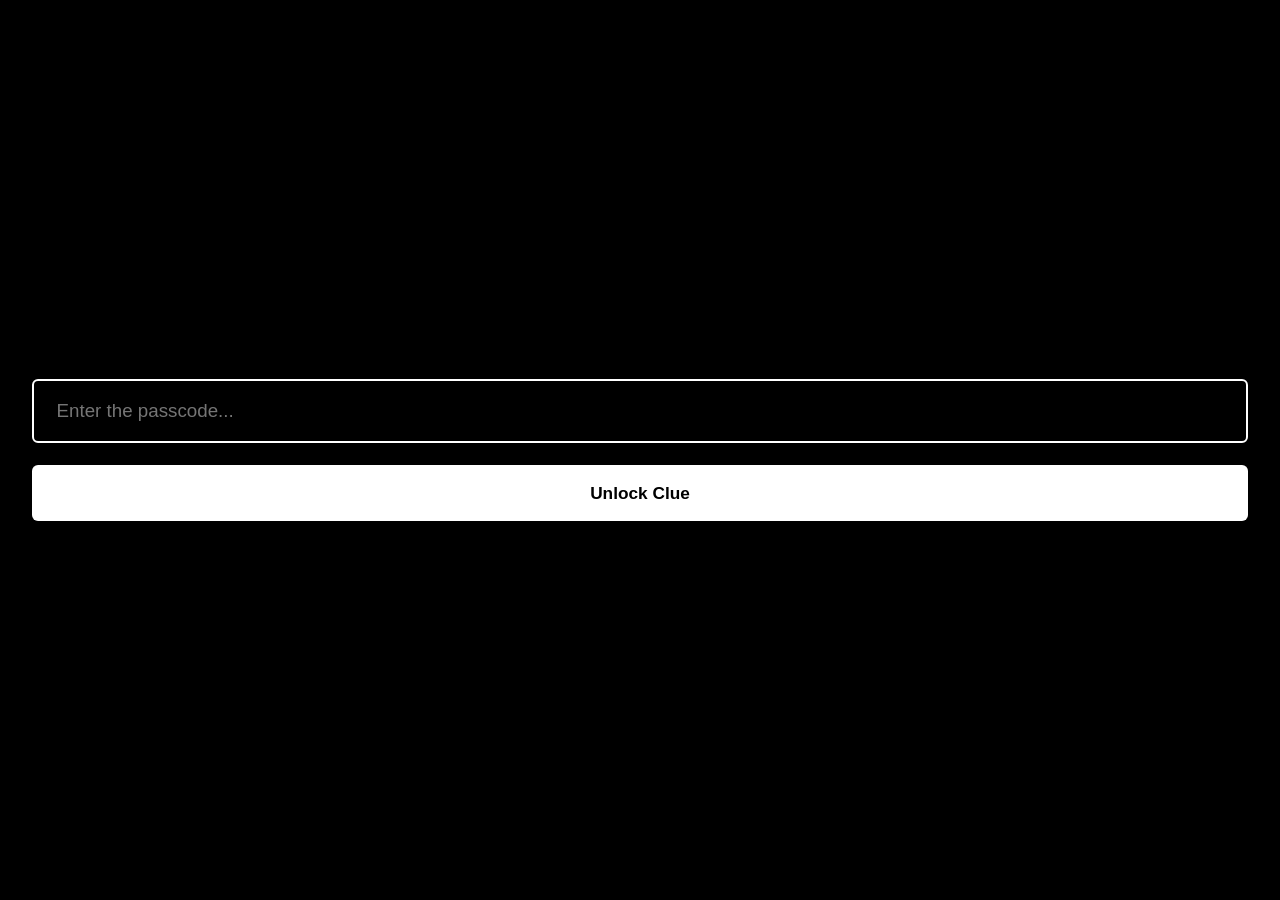
<file: index.html>
<!DOCTYPE html>
<html lang="en">

<head>
    <meta charset="UTF-8">
    <meta name="viewport" content="width=device-width, initial-scale=1.0">
    <title>Scavenger Hunt</title>
    <!-- Google Fonts: Dancing Script -->
    <link href="https://fonts.googleapis.com/css2?family=Dancing+Script:wght@700&display=swap" rel="stylesheet">
    <style>
        html,
        body {
            height: 100%;
            margin: 0;
            padding: 0;
            background: #000;
            color: #fff;
            font-size: 15px;
        }

        body {
            display: flex;
            align-items: center;
            justify-content: center;
            min-height: 100vh;
            padding: 0 1rem;
        }

        .center-box {
            display: flex;
            flex-direction: column;
            align-items: center;
            width: 100%;
            max-width: 95vw;
        }

        input[type="text"] {
            padding: 1em 1.2em;
            font-size: 1.25em;
            border: 2px solid #fff;
            background: #000;
            color: #fff;
            border-radius: 6px;
            outline: none;
            width: 100%;
            box-sizing: border-box;
            margin-bottom: 1.2em;
        }

        input[type="text"]:focus {
            border-color: #fff;
        }

        #submitBtn {
            padding: 1em 0;
            font-size: 1.15em;
            background: #fff;
            color: #000;
            border: none;
            border-radius: 6px;
            cursor: pointer;
            width: 100%;
            min-width: 120px;
            min-height: 48px;
            font-weight: bold;
        }
    </style>
</head>

<body>
    <div class="center-box">
        <input id="passInput" type="text" placeholder="Enter the passcode...">
        <button id="submitBtn">Unlock Clue</button>
    </div>

    <script>
        const PASSWORD_HASH = "1b24e0c17e952e4c7caec5bfab3d9d82c41943dbb30c23fd3234b477c2451602";
        const OBFUSCATED_CLUE = "[base64]";
        const input = document.getElementById('passInput');
        const button = document.getElementById('submitBtn');

        async function sha256(str) {
            const encoder = new TextEncoder();
            const data = encoder.encode(str);
            const hashBuffer = await window.crypto.subtle.digest('SHA-256', data);
            const hashArray = Array.from(new Uint8Array(hashBuffer));
            return hashArray.map(b => b.toString(16).padStart(2, '0')).join('');
        }

        function decodeClue() {
            try {
                return atob(OBFUSCATED_CLUE).replace(/\n/g, '<br />');
            } catch {
                return "[Error decoding clue]";
            }
        }

        async function checkPassword() {
            const hash = await sha256(input.value.toLowerCase().trim());
            if (hash === PASSWORD_HASH) {
                const clue = decodeClue();
                document.body.innerHTML = `<div style=\"display:flex;justify-content:center;align-items:center;height:100vh;\"><p style=\"font-size:1.5em;color:#fff;font-family:'Dancing Script',cursive;\">${clue}</p></div>`;
                document.body.style.background = '#000';
            }
        }

        button.addEventListener('click', checkPassword);
        input.addEventListener('keydown', function (e) {
            if (e.key === 'Enter') checkPassword();
        });
    </script>
</body>

</html>
</file>
